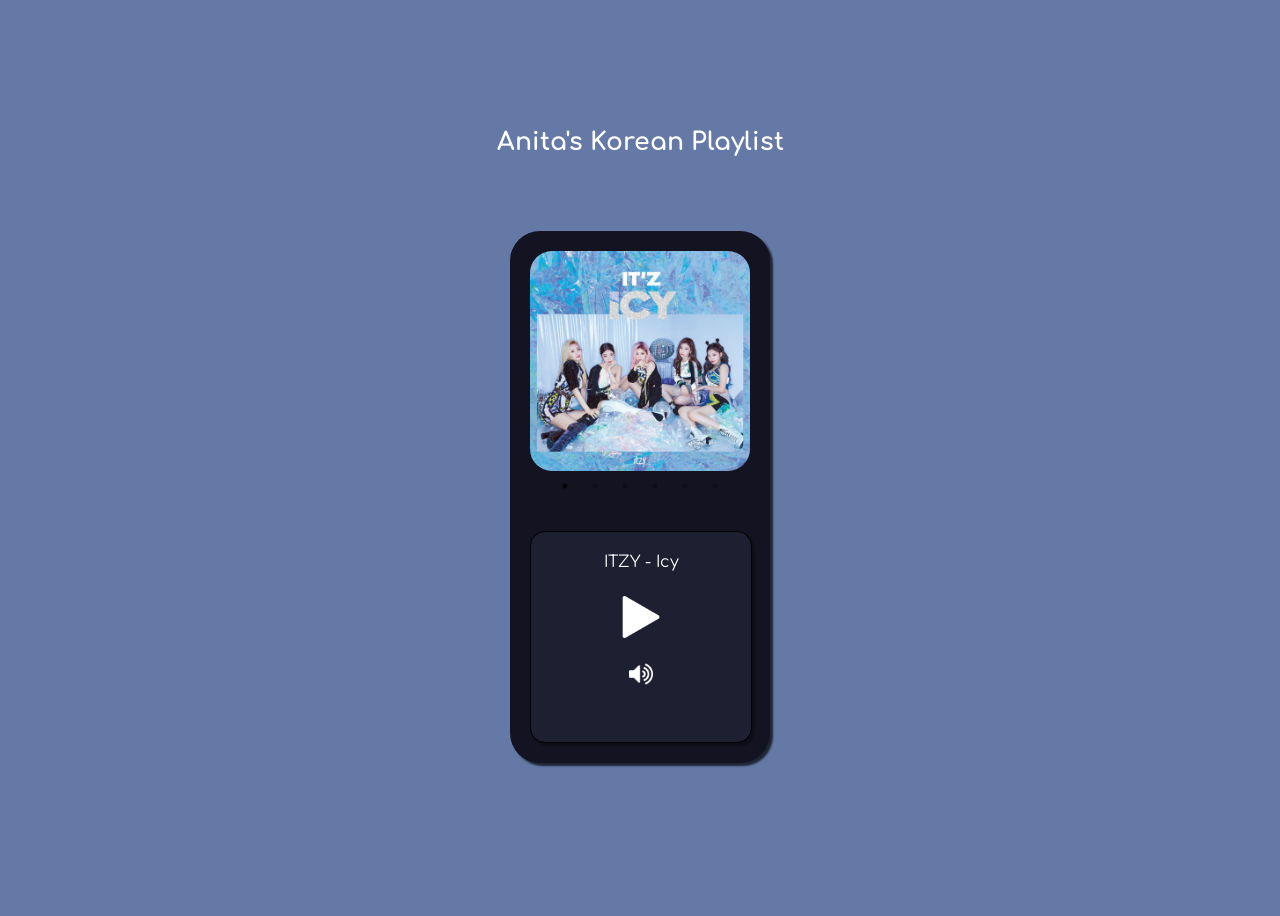
<file: artifact02/index.html>
<!DOCTYPE html>
<html>
<head>
    <meta charset="UTF-8">
    <meta http-equiv="X-UA-Compatible" content="IE=edge">
    <meta name="viewport" content="width=device-width, initial-scale=1.0">
	<title>Anita's MP3 Player</title>
   
	<link href="https://fonts.googleapis.com/css2?family=Comfortaa:wght@400;700&display=swap" rel="stylesheet">

	<link rel="stylesheet" type="text/css" href="slick/slick.css">
	<link rel="stylesheet" type="text/css" href="slick/slick-theme.css">

	<link rel="stylesheet" type="text/css" href="styles/main.css">

</head>
<body>
    <h3>Anita's Korean Playlist</h3>
    <div class="container">
        <div id="cover-track">
            <div>
                <a href="#"><img class="album-cover" data-track="media/icy.mp3" src="images/itzy.jpg" alt=""></a>
            </div>
            <div>
                <a href="#"><img class="album-cover" data-track="media/queendom.mp3" src="images/redvelvet.jpg" alt=""></a>
            </div>
            <div>
                <a href="#"><img class="album-cover" data-track="media/cryforme.mp3" src="images/twice.jpg" alt=""></a>
            </div>
            <div>
                <a href="#"><img class="album-cover" data-track="media/sometimes.mp3" src="images/punch.jpg" alt=""></a>
            </div>
            <div>
                <a href="#"><img class="album-cover" data-track="media/thefeels.mp3" src="images/twice2.jpg" alt=""></a>
            </div>
            <div>
                <a href="#"><img class="album-cover" data-track="media/money.mp3" src="images/lisa.jpg" alt=""></a>
            </div>
        </div>
        
        <!------- AUDIO ------->
        <div class="audio-bg"></div>
        <audio id="audio">
            <source src="media/icy.mp3" type="audio/mpeg" id="audioSource">
            Your browser doe not support this audio element. Please update to current version.
        </audio>

        <!------ PLAYER ------->
        <div id="audioPlayer">
            <p class="artist-song" id="metaTicker"></p>
            <button id="playBtn" class="play"></button>
            <div id="volumeControl">
                <label id="volumeLabel" for="volume"></label>
                <input type="range" id="volume" min="0" max="1" step="0.01" value="1" onchange="setVol(this.value)">
            </div>
        </div>
    </div>
    <!-- Scripts -->
    <script src="https://code.jquery.com/jquery-3.6.0.min.js" integrity="sha256-/xUj+3OJU5yExlq6GSYGSHk7tPXikynS7ogEvDej/m4=" crossorigin="anonymous"></script>
    <script type="text/javascript" src="slick/slick.min.js"></script>
    <script type="text/javascript" src="scripts/main.js"></script>
</body>
</html>
</file>
<file: artifact02/styles/main.css>
body {
    background: #6479a6;
    font-family: "Comfortaa";
    color: #fff;
    position: relative;
    display: flex;
    flex-direction: column;
    height: 100vh;
    justify-content: center;
    overflow-x: hidden;
}
h3 {
    font-size: 25px;
    text-align: center;
}
.container {
    margin: 50px auto;
    max-width: 220px;
    min-width: 220px;
    background: #131322;
    padding: 20px;
    border-radius: 30px;
    box-shadow: 3px 3px 2px rgba(0,0,0,0.7);
}
.flex {
    display: flex;
    justify-content: center;
}
a {
    text-decoration: none;
    color: rgb(142, 196, 216);
    font-weight: 700;
    font-size: 10px;
}
a:hover {
    color: rgb(222, 133, 201);
}
.slick-slide {
    width: 0;
}
.slick-prev:before {
    content: "<";
    color: #fff;
    font-size: 30px;
  }
.slick-next:before {
content: ">";
color: #fff;
font-size: 30px;
}
#cover-track img {
    height: auto;
    width: 100%;
    border-radius: 10%;
}
#audioPlayer {
	width: 210px;
    height: 200px;
    margin: 60px auto 0 auto;
    padding: 5px;
    text-align: center;
    background-color: #1f1f32;
    border-radius: 15px;
    box-shadow: 3px 3px 2px rgba(0,0,0,0.3);
    border: 1px solid #000;
}
#playBtn {
	height: 60px;
    width: 60px;
    border: none;
    outline: none;
    background-size: 70% 70%;
    background-repeat: no-repeat;
    background-position: center;
    background-color: transparent;
}
.play {
    background-image: url(../images/play.png)
}
.pause { 
    background-image: url(../images/pause.png)
}
#volumeControl {
    display: flex;
    justify-content: center;
    width: 60%;
    margin: 0 auto;
    flex-direction: column;
}
#volumeControl label {
    order: 2;
    margin: auto;
}
#volumeLabel {
	background: url(../images/volume.png);
    height: 48px;
    width: 48px;
    margin-left: 10px;
    background-size: 50% 50%;
    background-repeat: no-repeat;
    background-position: center;
    float: left;
}
#volume {
	margin: 15px 0;
    vertical-align: middle;
    float: left;
    appearance: none;
    background-color: #5b5b76;
    border-radius: 10px;
    display: none;
}
#volume:hover {
    display: block;
}
input[type="range"]::-webkit-slider-thumb {
    -webkit-appearance: none;
   background-color: #afafd8;
   width: 20px;
   height: 20px;
   border-radius: 10px;
}
</file>
